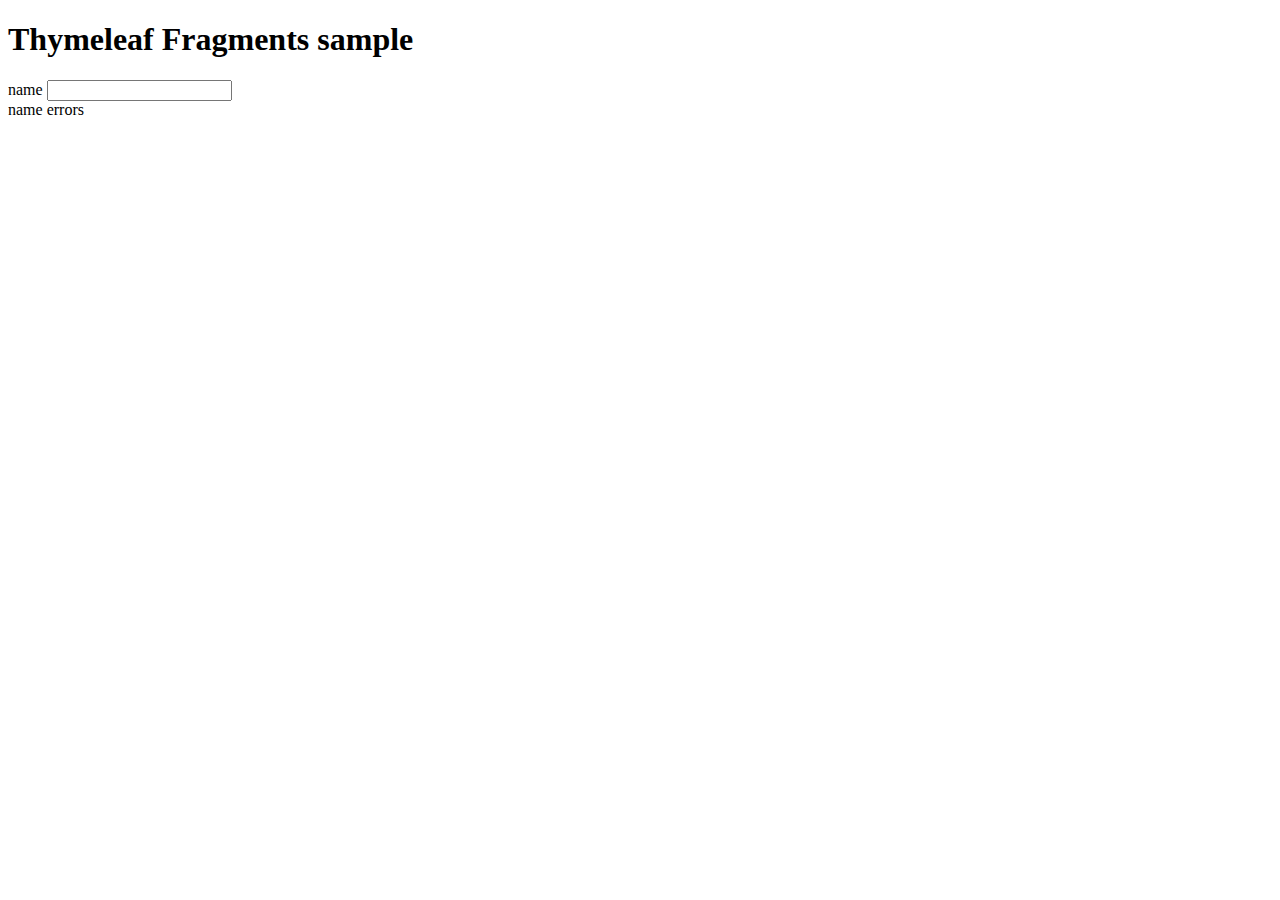
<file: src/main/resources/templates/_forms.html>
<!DOCTYPE html>
<html lang="en" xmlns:th="http://www.thymeleaf.org">
<head>
    <meta charset="UTF-8">
    <title>Forms</title>
</head>
<body>

<div>

    <div th:fragment="header">
        <h1>Thymeleaf Fragments sample</h1>
    </div>



</div>
<div class="form-group" th:fragment="text(name, userName)">
    <div th:replace="::textDoc(name, userName, '')"/>
</div>
<div class="form-group" th:fragment="textDoc(name, userName, doc)">
    <label class="form-label" th:for="${name}" th:text="${userName}">name</label>
    <input class="form-control"
           th:classappend="${#fields.hasErrors('name')} ? 'is-invalid' : ''"
           th:field="*{name}" type="text">
    <small class="form-text text-muted" th:if="${not #strings.isEmpty(doc)}" th:text="${doc}"></small>
    <div class="invalid-feedback" th:if="${#fields.hasErrors('name')}"
         th:errors="*{name}">name errors
    </div>
</div>

</div>

</body>
</html>
</file>
